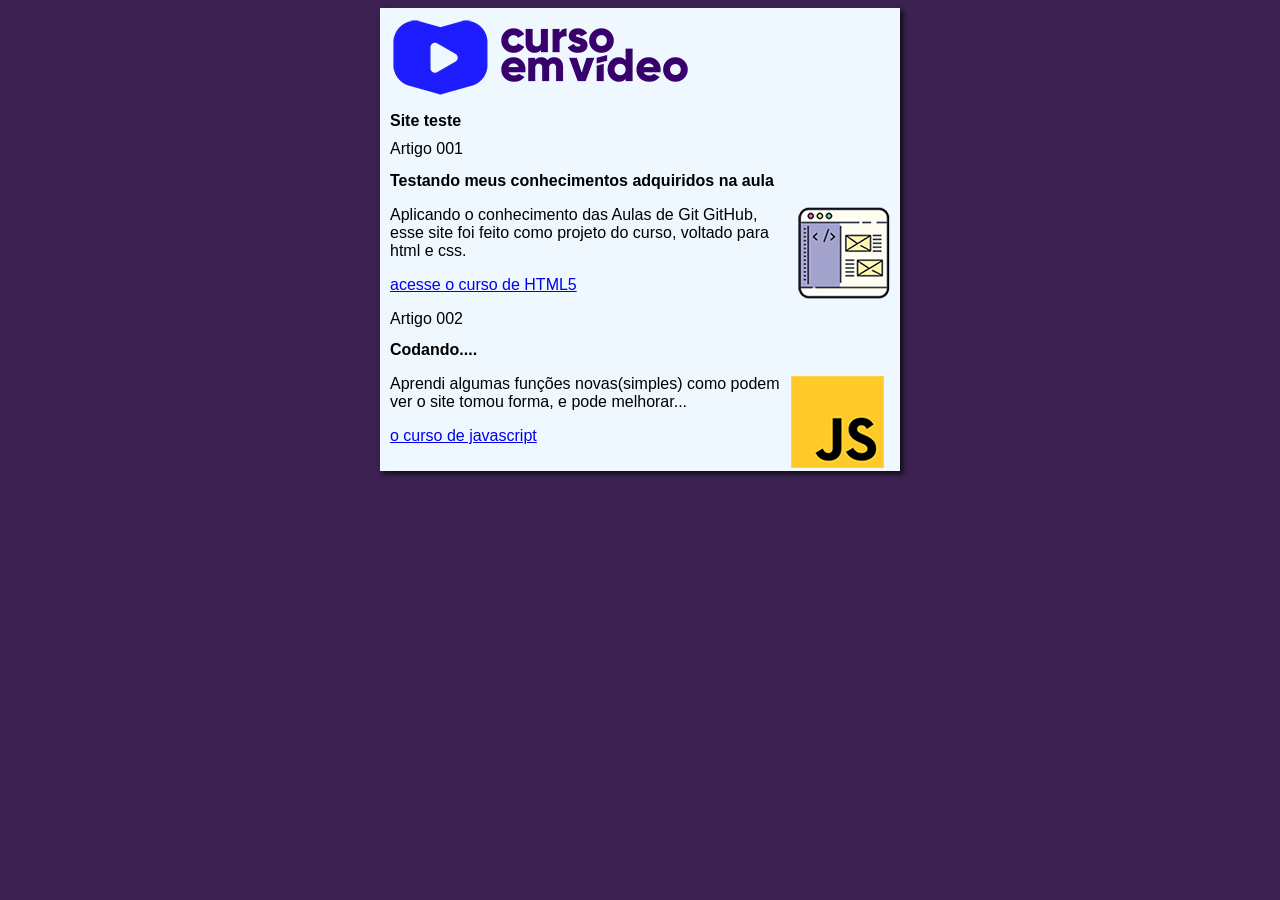
<file: index.html>
<!DOCTYPE html>
<html lang="en">
<head>
    <meta charset="UTF-8">
    <meta name="viewport" content="width=device-width, initial-scale=1.0">
    <title>Site Base</title>
    <link rel="stylesheet" href="estilos/style.css">
</head>
<body>
    <main>
       <header>
        
        <img src="imagens pgn Site/curso-em-video-cor.png" alt="imagem do guanabara">
        <h1>Site teste</h1>
       </header>
       <article> Artigo 001 </article>
       
       <h2>Testando meus conhecimentos adquiridos na aula</h2>
       <img class="lado" src="imagens pgn Site/curso-html-css.png" alt="HTML e CSS">
       
       <p>Aplicando o conhecimento das Aulas de Git GitHub, esse site foi feito como projeto do curso, voltado para html e css.</p>
       <p><a href="curso-html.html" >acesse o curso de HTML5</a></p>
       
       <article> Artigo 002 </article>
       
       <H2>Codando....</H2>
       <img class="lado" src="imagens pgn Site/curso-javascript.png" alt="javascript">
       
       <p>Aprendi algumas funções novas(simples) como podem ver o site tomou forma, e pode melhorar...</p>
       <p><a href="curso-js.html">o curso de javascript</a></p>
    </main>
</body>
</html>
</file>
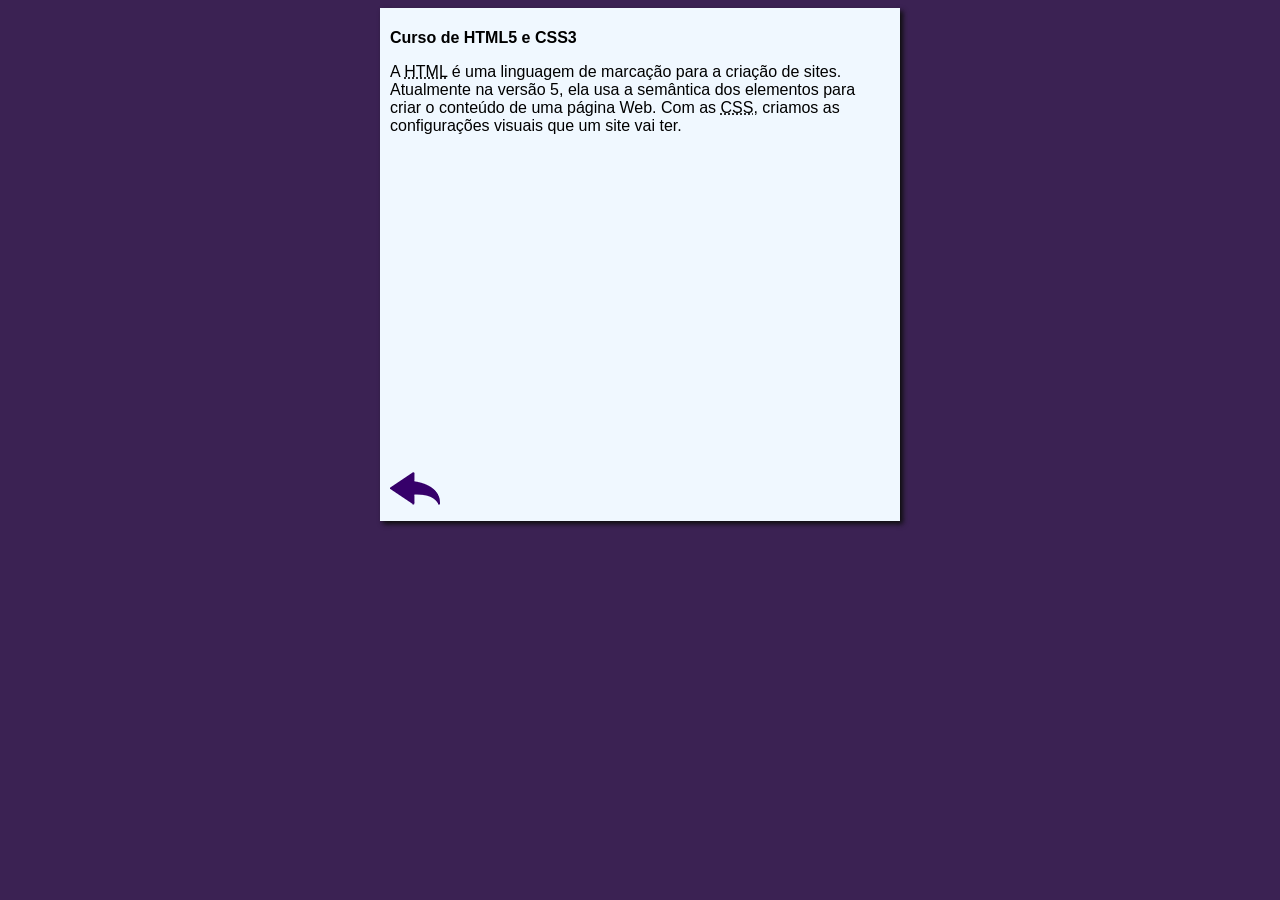
<file: curso-html.html>
<!DOCTYPE html>
<html lang="pt-br">
<head>
    <meta charset="UTF-8">
    <meta name="viewport" content="width=device-width, initial-scale=1.0">
    <title>Curso de HTML</title>
    <link rel="stylesheet" href="estilos/style.css">
</head>
<body>
    <main>
        <header>
            <h1>Curso de HTML5 e CSS3</h1>
        </header>
        <article>
            <p>A <abbr title="HyperText Markup Language">HTML</abbr> é uma linguagem de marcação para a criação de sites. Atualmente na versão 5, ela usa a semântica dos elementos para criar o conteúdo de uma página Web. Com as <abbr title="Cascading Style Sheets">CSS</abbr>, criamos as configurações visuais que um site vai ter.</p>

            <iframe 
            
            width="490" 
            height="315" 
            
            src="https://www.youtube.com/embed/riSVzwlSnhw"
            
            title="YouTube video player" 
            
            frameborder="0" 
               
              referrerpolicy="strict-origin-when-cross-orign"

             allow="accelerometer; autoplay; 
            clipboard-write; encrypted-media; gyroscope; picture-in-picture; web-share"

             allowfullscreen>
        </iframe>
            
           <a href="index.html"><img src="imagens pgn Site/btn-back.png" alt="Voltar"></a>
            
        </article>
    </main>
</body>
</html>
</file>
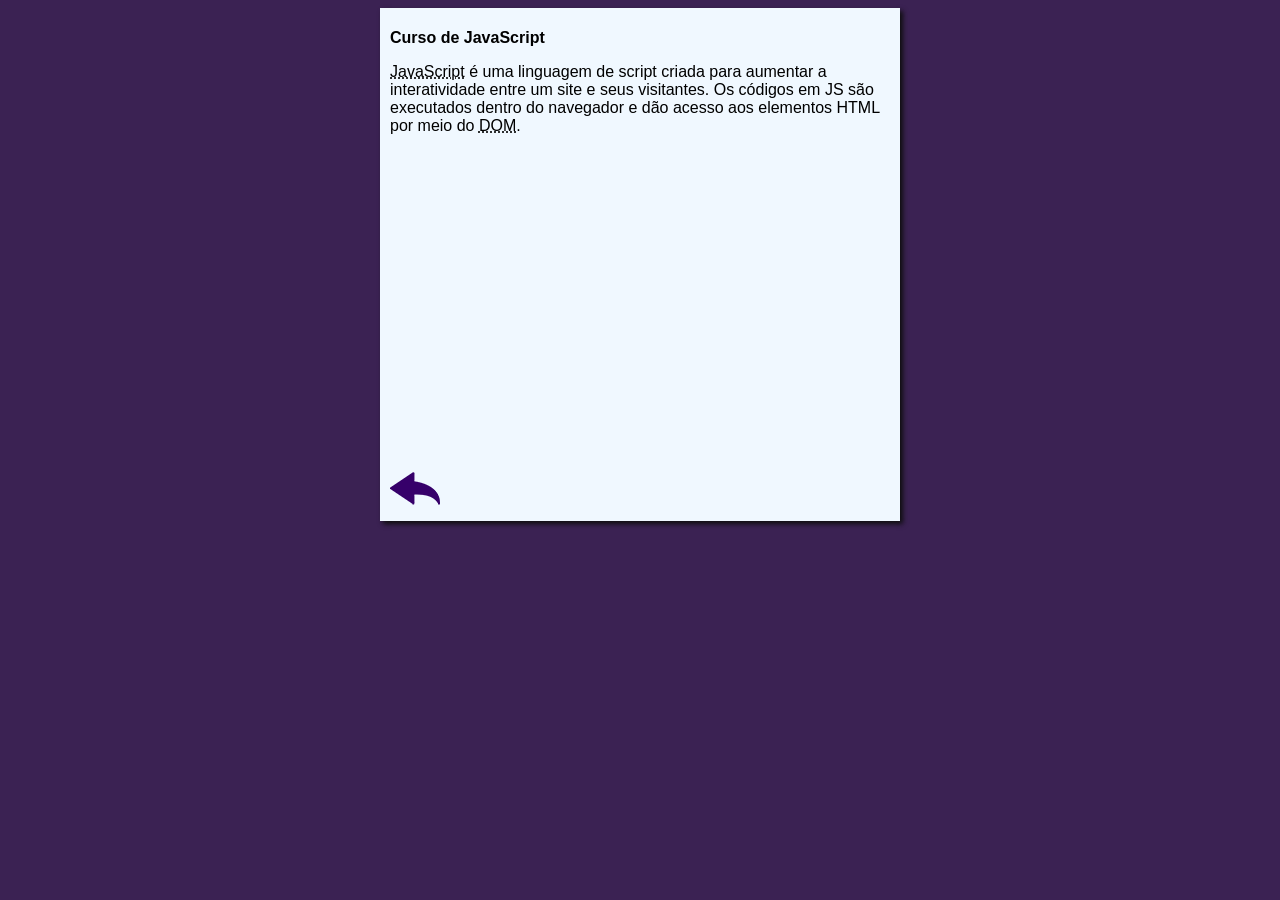
<file: curso-js.html>
<!DOCTYPE html>
<html lang="pt-br">
<head>
    <meta charset="UTF-8">
    <meta name="viewport" content="width=device-width, initial-scale=1.0">
    <title>Curso de JavaScript</title>
    <link rel="stylesheet" href="estilos/style.css">
</head>
<body>
    <main>
        <header>
            <h1>Curso de JavaScript</h1>
        </header>
        <article>
            <p><abbr title="JavaScript">JavaScript</abbr> é uma linguagem de script criada para aumentar a interatividade entre um site e seus visitantes. Os códigos em JS são executados dentro do navegador e dão acesso aos elementos HTML por meio do <abbr title="Document Object Model">DOM</abbr>.</p>

            <iframe width="490" height="315" src="https://www.youtube.com/embed/BXqUH86F-kA" frameborder="0" allow="accelerometer; autoplay; encrypted-media; gyroscope; picture-in-picture" allowfullscreen></iframe>

            <a href="index.html"><img src="imagens pgn Site/btn-back.png" alt="Voltar"></a>
        </article>
    </main>
</body>
</html>
</file>
<file: estilos/style.css>
*
{
    font-family:Arial, Helvetica, sans-serif ;
    font-size: 16px;
}
body {
    background-color:rgb(59, 34, 83);

}
img.lado 
{
    float: right;
}
main {
    background-color: aliceblue;
    width: 500px;
    margin: auto;
    padding: 10px;
    box-shadow: 3px 3px 5px rgb(14, 14, 14);
    
}
</file>
